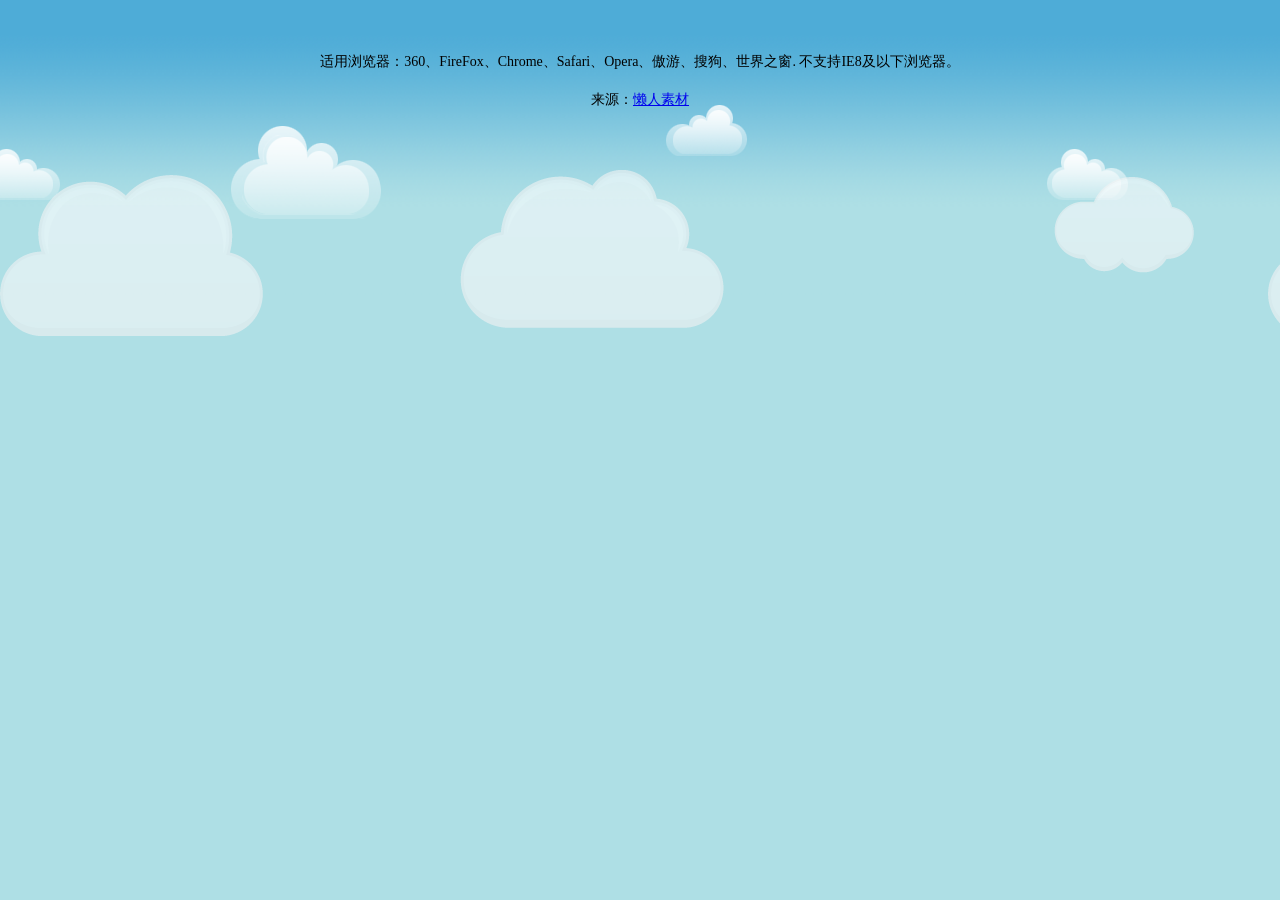
<file: jQuery CSS3云朵飘动动画特效/index.html>
<!doctype html>
<html lang="zh">
<head>
<meta charset="UTF-8">
<meta http-equiv="X-UA-Compatible" content="IE=edge,chrome=1"> 
<meta name="viewport" content="width=device-width, initial-scale=1.0">
<title>jQuery CSS3云朵飘动动画特效</title>

<link rel="stylesheet" href="css/clouds.css" />

</head>
<body>
<div id="far-clouds" class="stage far-clouds"></div>
<div id="near-clouds" class="stage near-clouds"></div>

<script src="js/jquery-1.11.0.min.js" type="text/javascript"></script>
<script src="js/clouds.js"></script>
<script src="js/app.js"></script>

<div style="text-align:center;margin:50px 0; font:normal 14px/24px 'MicroSoft YaHei';">
<p>适用浏览器：360、FireFox、Chrome、Safari、Opera、傲游、搜狗、世界之窗. 不支持IE8及以下浏览器。</p>
<p>来源：<a href="http://www.lanrenzhijia.com/" target="_blank">懒人素材</a></p>
</div>
</body>
</html>
</file>
<file: jQuery CSS3云朵飘动动画特效/css/clouds.css>
html {
  font-family: sans-serif;
  -ms-text-size-adjust: 100%;
  -webkit-text-size-adjust: 100%;
}
body {
  margin: 0;
  background: #aedfe5 url("../img/sky-background.png") 0 0 repeat-x;
}
img {
  max-width: 100%;
  height: auto;
}
.stage {
    top: 0;
    left: 0;
    width: 100%;
    height: 100%;
    position: absolute;
    overflow: hidden;
    z-index: 100;
}
.far-clouds {
    background: transparent url("../img/far-clouds.png") 305px 105px repeat-x;
}
.near-clouds {
    background: transparent url("../img/near-clouds.png") 305px 165px repeat-x;
}
.content {
    margin-top: 1em;
    margin-bottom: 1em;
    margin-left: 1em;
    margin-right: 1em;
    position: relative;
    z-index: 101;
}

h1 sup {
  font-size: medium;
}
</file>
